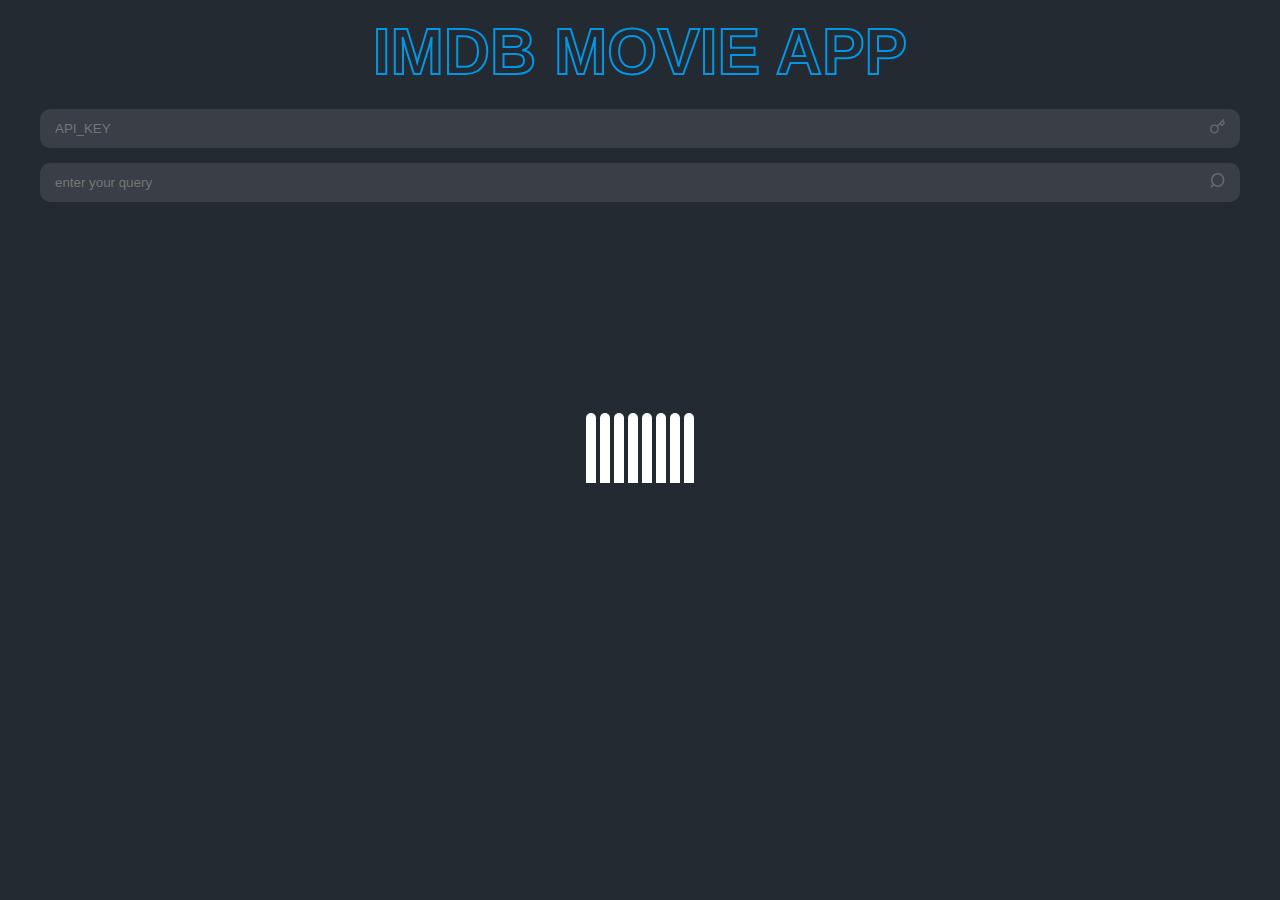
<file: index.html>
<!DOCTYPE html>
<html lang="en">
  <head>
    <meta charset="UTF-8" />
    <meta name="viewport" content="width=device-width, initial-scale=1.0" />
    <meta http-equiv="Content-Security-Policy" content="upgrade-insecure-requests" />
    <link rel="stylesheet" href="./style.css" />
    <link
      rel="stylesheet"
      href="https://cdnjs.cloudflare.com/ajax/libs/font-awesome/6.4.2/css/all.min.css"
      integrity="sha512-z3gLpd7yknf1YoNbCzqRKc4qyor8gaKU1qmn+CShxbuBusANI9QpRohGBreCFkKxLhei6S9CQXFEbbKuqLg0DA=="
      crossorigin="anonymous"
      referrerpolicy="no-referrer"
    />
    <title>Movie App</title>
  </head>
  <body>
    <header>
      <h1>IMDB MOVIE APP</h1>
    </header>
    <section class="search-bar">
      <div class="api">
        <input
          placeholder="API_KEY"
          type="text"
          name="api";
          id="api"
        /><span>
          <svg
          id="clickApi"
          style="cursor: pointer;"
            width="15"
            height="15"
            viewBox="0 0 22 22"
            fill="none"
            xmlns="http://www.w3.org/2000/svg"
          >
            <path
              d="M20 1L18 3M18 3L21 6L17.5 9.5L14.5 6.5M18 3L14.5 6.5M10.39 10.61C10.9064 11.1195 11.3168 11.726 11.5978 12.3948C11.8787 13.0635 12.0246 13.7813 12.0271 14.5066C12.0295 15.232 11.8884 15.9507 11.6119 16.6213C11.3355 17.2919 10.9291 17.9012 10.4162 18.4141C9.90326 18.9271 9.29395 19.3334 8.62333 19.6099C7.95271 19.8864 7.23403 20.0275 6.50866 20.025C5.7833 20.0226 5.06557 19.8767 4.39682 19.5958C3.72807 19.3148 3.1215 18.9043 2.61203 18.388C1.61016 17.3507 1.05579 15.9614 1.06832 14.5193C1.08085 13.0772 1.65928 11.6977 2.67903 10.678C3.69877 9.65825 5.07824 9.07982 6.52032 9.06729C7.96241 9.05476 9.35172 9.60913 10.389 10.611L10.39 10.61ZM10.39 10.61L14.5 6.5"
              stroke="#67686D"
              stroke-width="2"
              stroke-linecap="round"
              stroke-linejoin="round"
            />
          </svg>
        </span>
      </div>
      <!-- onkeydown="check()" -->
      <div class="search">
        <input id="myId" type="text" placeholder="enter your query">
        <span>
          <svg
           style="cursor: pointer;"
            width="15"
            height="15"
            viewBox="0 0 18 19"
            fill="none"
            xmlns="http://www.w3.org/2000/svg"
          >
            <ellipse
              cx="7.57177"
              cy="7.85031"
              rx="7.57177"
              ry="7.85031"
              transform="matrix(-1 0 0 1 16.8068 1)"
              stroke="#67686D"
              stroke-width="2"
              stroke-linecap="round"
              stroke-linejoin="round"
            />
            <path
              d="M3.96863 14.718L1.00006 17.7878"
              stroke="#67686D"
              stroke-width="2"
              stroke-linecap="round"
              stroke-linejoin="round"
            />
          </svg>
        </span>
      </div>
    </section>
    <section class="dashboard">
      <div class="loader" id="loader">
        <div class="bar bar1"></div>
        <div class="bar bar2"></div>
        <div class="bar bar3"></div>
        <div class="bar bar4"></div>
        <div class="bar bar5"></div>
        <div class="bar bar6"></div>
        <div class="bar bar7"></div>
        <div class="bar bar8"></div>
      </div>

      <div class="movies-list" id="movie-list"></div>
    </section>

    <script src="./script.js"></script>
  </body>
</html>
</file>
<file: style.css>
@import url("https://fonts.googleapis.com/css2?family=Montserrat&family=Poppins&family=Arial&display=swap");

* {
  padding: 0;
  margin: 0;
  box-sizing: border-box;
}
body {
  background: #242a32;
  width: 100%;
  /* height: 100vh; */
  font-family: "Montserrat", sans-serif;
}
::-webkit-scrollbar {
  display: none;
}
header {
  padding: 15px;
}
header h1 {
  font-family: "Arial", sans-serif;
  font-size: 5vw;
  font-weight: 700;
  text-align: center;
  color: transparent;
  -webkit-text-stroke: 2px #0296e5;
  -webkit-text-fill-color: #242a32;
  cursor: pointer;
}

.search-bar {
  align-items: center;
  width: 100%;
  padding: 5px 40px;
}
.search-bar .api,
.search {
  margin-bottom: 15px;
  width: 100%;
  background: #3a3f47;
  border-radius: 10px;
  padding: 10px 15px;
  display: flex;
  align-items: center;
  justify-content: space-between;
}

.search-bar .api input[type="text"],
.search input[type="text"] {
  width: 100%;
  background-color: transparent;
  border: none;
  outline: none;
  color: white;
}
.dashboard {
  display: block;
}
.movies-list {
  padding: 10px 50px;
  width: 100%;
  display: flex;
  flex-wrap: wrap;
  position: absolute;
  align-items: center;
  justify-content: space-evenly;
  /* gap: 15px; */
}
.movie-card {
  padding: 10px;
  position: relative;
  width: 200px;
  transition: all 0.4s ease;
}
.movie-card img {
  width: 100%;
  position: relative;
  left: 20px;
}
.name {
  display: flex;
  top: 120px;
  align-items: self-start;
  position: relative;
  /* justify-content: space-between; */
}
.movie-card .index {
  font-family: "Arial", sans-serif;
  position: relative;
  font-size: 8rem;
  left: -5px;
  bottom: 210px;
  -webkit-text-stroke: 2px #0296e5;
  -webkit-text-fill-color: #242a32;
}
.movie-card .title {
  font-size: 16px;
  position: relative;
  color: white;
  left: 15px;
  bottom: 110px;
  font-style: "Poppins", sans-serif;
  font-weight: 700;
  /* word-wrap: break-word; */
}
.movie-card .date {
  color: white;
  position: relative;
  bottom: 50px;
  left: 80px;
}
.movie-card:hover {
  cursor: pointer;
  scale: 1.05;
}
.loader {
  top: 50%;
  left: 50%;
  transform: translate(-50%, -50%);
  position: absolute;
}
.bar {
  width: 10px;
  height: 70px;
  background: #fff;
  display: inline-block;
  transform-origin: bottom center;
  border-top-right-radius: 20px;
  border-top-left-radius: 20px;
  /*   box-shadow:5px 10px 20px inset rgba(255,23,25.2); */
  animation: loader 1.2s linear infinite;
}
.bar1 {
  animation-delay: 0.1s;
}
.bar2 {
  animation-delay: 0.2s;
}
.bar3 {
  animation-delay: 0.3s;
}
.bar4 {
  animation-delay: 0.4s;
}
.bar5 {
  animation-delay: 0.5s;
}
.bar6 {
  animation-delay: 0.6s;
}
.bar7 {
  animation-delay: 0.7s;
}
.bar8 {
  animation-delay: 0.8s;
}

.page_404 {
  text-align: center;
  padding: 0px 0;
  /* background: #fff; */
  font-family: "Arvo", serif;
  padding: 0px 20vw;
}

.page_404 img {
  width: 100%;
}

.four_zero_four_bg {
  background-image: url(https://cdn.dribbble.com/users/285475/screenshots/2083086/dribbble_1.gif);
  height: 350px;
  background-position: center;
}

.four_zero_four_bg h1 {
  font-size: 80px;
}

.four_zero_four_bg h3 {
  font-size: 80px;
}

.link_404 {
  color: #fff !important;
  padding: 10px 20px;
  background: #0296e5;
  margin: 20px 0;
  display: inline-block;
  text-decoration: none;
  border-radius: 10px;
}

.contant_box_404 {
  margin-top: -50px;
}

/* .movies-list.hide {
  display: none;
} */
/* .loader.hide {
  display: none;
} */
/* .page_404.hide {
  display: none;
} */
#error{
    display: none;
}
@keyframes loader {
  0% {
    transform: scaleY(0.1);
    /* background: ; */
  }
  50% {
    transform: scaleY(1);
    background: #0296e5;
  }
  100% {
    transform: scaleY(0.1);
    background: transparent;
  }
}
</file>
